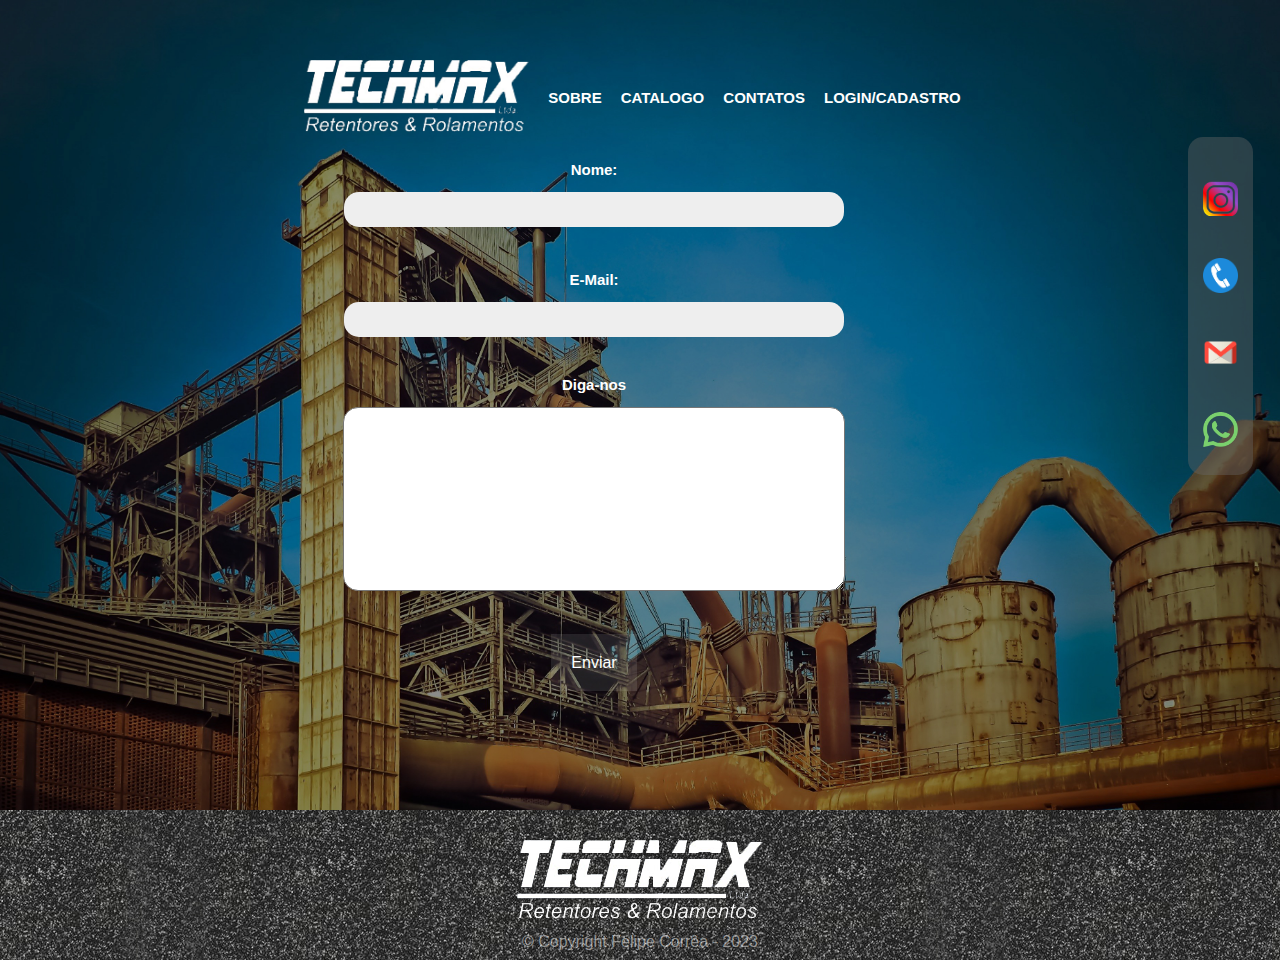
<file: contatos.html>
<!DOCTYPE html>
<html lang="pt-br">
    <head>
        <meta charset="UTF-8">
        <meta http-equiv="X-UA-Compatible" content="IE=edge">
        <meta name="viewport" content="width=device-width, initial-scale=1.0">
        <link rel="stylesheet" href="contatos.css">
        <link rel="stylesheet" href="cssreset.css">
        <title>Contato TechMax</title>
    </head>
    <body>
        <header>
                <nav>
                    <ul>
                        <a href="index.html"><img src="logoprodutos.png"></a>
                        <li><a href="#">Sobre</a></li>
                        <li><a href="catalogo.html">Catalogo</a></li>
                        <li><a href="contatos.html">Contatos</a></li>
                        <li><a href="login.html">Login/Cadastro</a></li>
                    </ul>
                </nav>   
            </div> 
        </header>
        <main>
            <ul class="contatos">
                <li>
                    <a href="https://www.instagram.com/copartechmax/">
                    <img src="instagram.png"></a>
                </li>
                <li>
                    <a href="tel://+5537999257704">
                    <img src="telefone.png"></a>
                </li>
                <li>
                    <a href="mailto:copartechmax@gmail.com">
                    <img src="email.png"></a>
                </li> 
                <li>
                    <a href="https://wa.me/5537999257704">
                    <img src="wpp.png"></a>
                </li>
            </ul>
        </main>
        <form class="container">
            <div class="name">
                <label for="nome">Nome:</label>
                <input type="text" id="nome" name="name_user" required>
            </div>
            <div class="mail">
                <label for="mail">E-Mail:</label>
                <input type="email" id="mail"  name="mail_user" required>
            </div>
            <div class="insert">
            <p>Diga-nos</p>
            <textarea></textarea>
            </div>
            <div class="box-3">
                <div class="btn btn-three">
                  <span>Enviar</span>
                </div>
              </div>
        </form>
        <footer>
            <p><img src="logoprodutos.png"></p>
            <p class="text">&copy; Copyright Felipe Corrêa - 2023</p>
        </footer>
    </body>
</html>
</file>
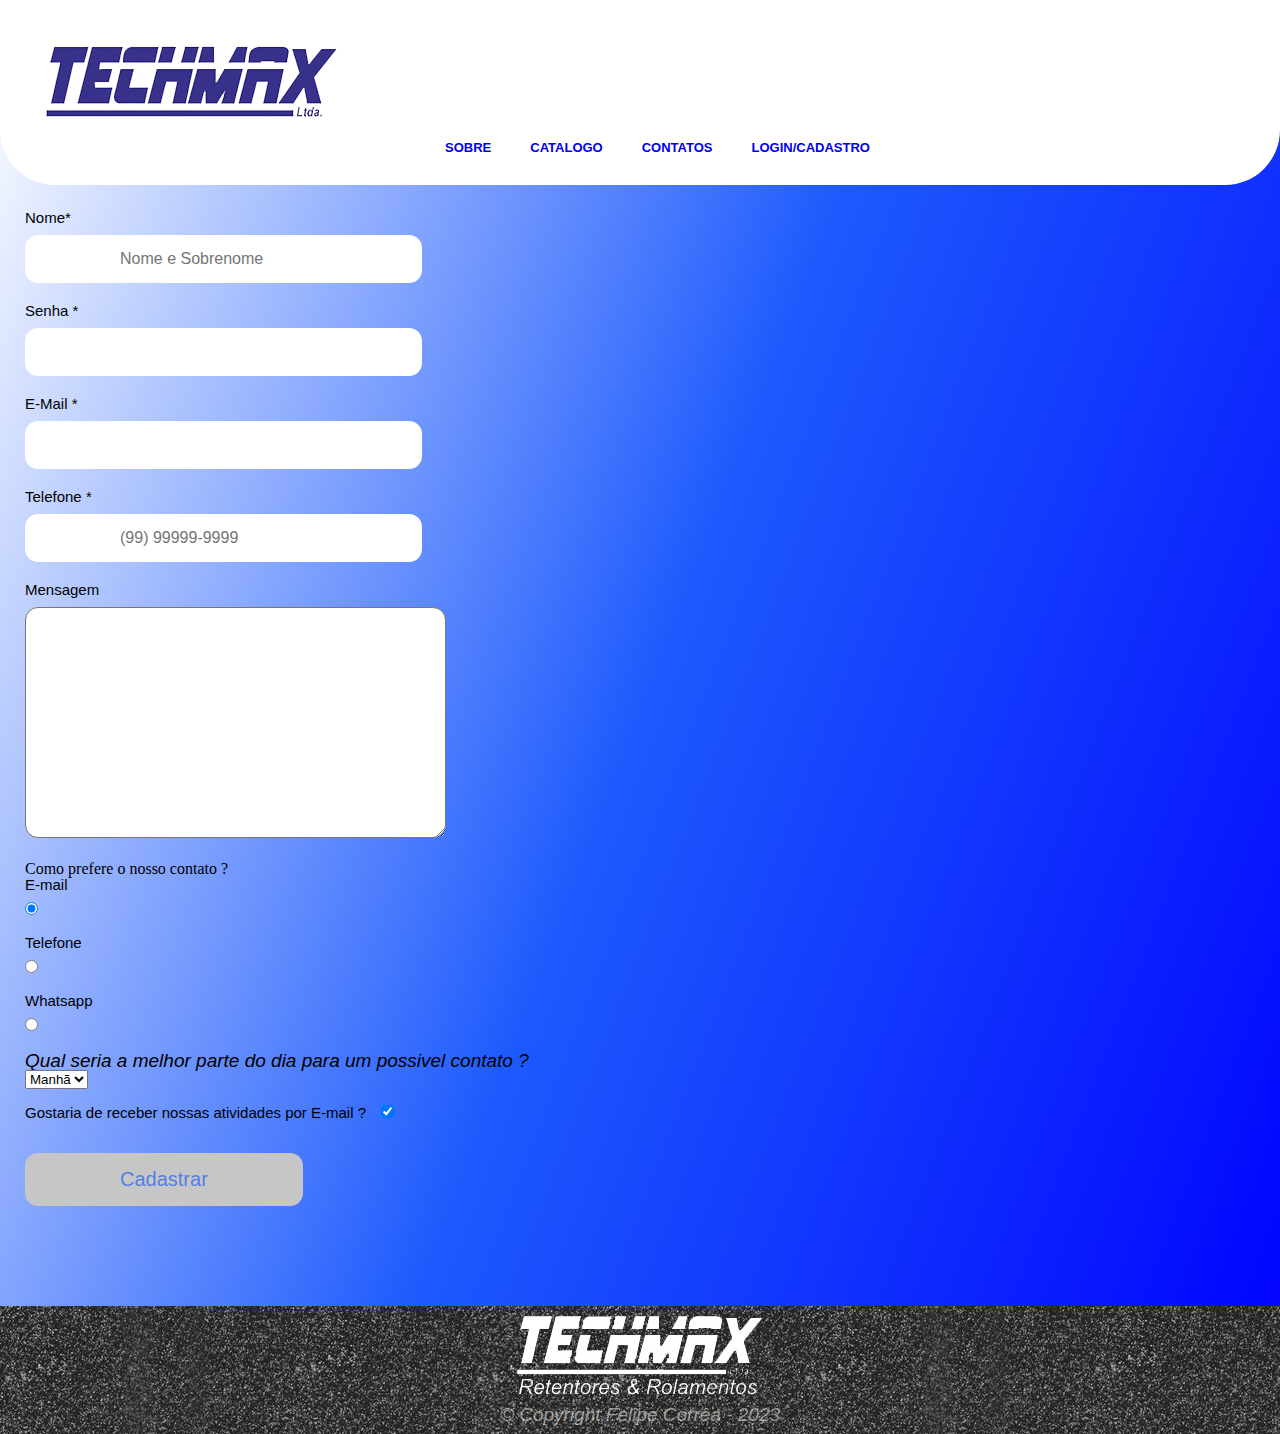
<file: login.html>
<!DOCTYPE html>
<html lang="pt-br">
    <head>
        <meta charset="UTF-8">
        <meta http-equiv="X-UA-Compatible" content="IE=edge">
        <meta name="viewport" content="width=device-width, initial-scale=1" />
        <link rel="stylesheet" href="cssreset.css">
        <link rel="stylesheet" href="login.css"> 
        <title>Login</title>
    </head>
    <body>
        <header>
            <div class="caixa">
                <h1 class="logo">
                    <a href="index.html">
                    <img src="logo.png" alt="Logo Techmax"></a></h1>
                <nav>
                    <ul>
                        <li><a href="#">Sobre</a></li>
                        <li><a href="catalogo.html">Catalogo</a></li>
                        <li><a href="contatos.html">Contatos</a></li>
                        <li><a href="login.html">Login/Cadastro</a></li>
                    </ul>
                </nav>   
            </div> 
        </header>
        <main>
            <form class="form">
                <label for="name_">Nome*</label>
                <input type="text" id="name_" required placeholder="Nome e Sobrenome">

                <label for="password">Senha *</label>
                <input type="password" id="password" required>

                <label for="email">E-Mail *</label>
                <input type="email" id="email" required>

                <label for="phone">Telefone *</label>
                <input type="tel" id="phone" required placeholder="(99) 99999-9999">
                
                <label for="mensage">Mensagem</label>
                <textarea cols="50" rows="15" id="mensage"></textarea>
                
                <fieldset>
                    <legend>Como prefere o nosso contato ?</legend>
                    <label for="radio-mail">E-mail</label>
                    <input type="radio" name="contatoclient" value="mail" id="radio-mail" checked>

                    <label for="radio-phone">Telefone</label>
                    <input type="radio" name="contatoclient" value="phone" id="radio-phone">

                    <label for="radio-whatsapp">Whatsapp</label>
                    <input type="radio" name="contatoclient" value="MessengerWPP" id="radio-whatsapp">
                </fieldset>
                
                <fieldset>
                    <legend class="titlehrcontact">Qual seria a melhor parte do dia para um possivel contato ?</legend>
                    <select required>
                        <option>Manhã</option>
                        <option>Tarde</option>
                        <option>Noite</option>
                    </select>
                </fieldset>
                <br>
                <fieldset  class="checkbox">
                    <label for="check-mail">Gostaria de receber nossas atividades por E-mail ?</label>
                    <input type="checkbox" checked>
                </fieldset>

                <input type="submit" value="Cadastrar">
            </form>
        </main>
        <footer>
            <p><img src="logoprodutos.png" alt="Logo Techmax Rodapé"></p>
            <p class="text">&copy; Copyright Felipe Corrêa - 2023</p>
        </footer>
    </body>
</html>
</file>
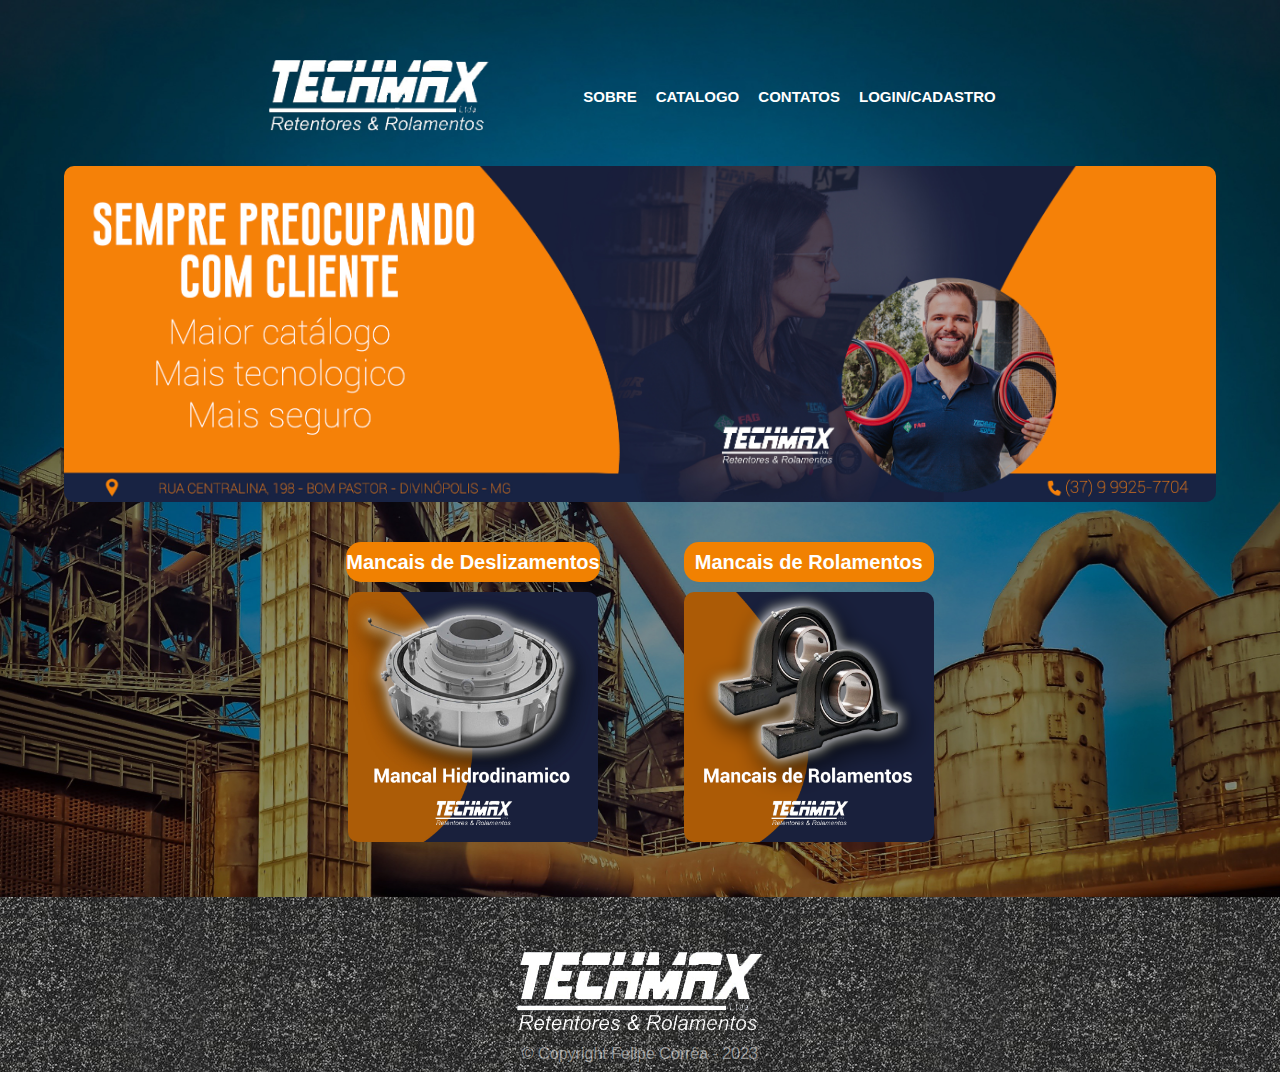
<file: macais.html>
<!DOCTYPE html>
<html lang="pt-br">
  <head>
      <meta charset="UTF-8">
      <meta http-equiv="X-UA-Compatible" content="IE=edge">
      <meta name="viewport" content="width=device-width, user-scalable=no, initial-scale=1, maximum-scale=1.0">
      <link rel="stylesheet" href="cssreset.css">
      <link rel="stylesheet" href="rolamentos.css">
      <link rel="stylesheet" href="catalogo.css">       
      <title>Mancais CoparTechMax</title>
  </head>

  <body style="overflow: auto;">
    <header>
      <div class="menu">
          <nav>
              <ul>
                  <a href="index.html"><img src="logoprodutos.png"></a>
                  <li><a href="#">Sobre</a></li>
                  <li><a href="catalogo.html">Catalogo</a></li>
                  <li><a href="contatos.html">Contatos</a></li>
                  <li><a href="login.html">Login/Cadastro</a></li>
              </ul>
          </nav>   
      </div> 
  </header>
        <main>
            <img class="parte1" src="banner 2.jpg">
            <!-- ⇩ ⇩ ⇩ Categorias ⇩ ⇩ ⇩ -->
            <ul>
                <li>
                    <h2>Mancais de Deslizamentos</h2>
                    <a href="retentores.html">
                    <img src="mancalhidro1.jpg">
                    </a>
                </li>
                <li>
                    <h2>Mancais de Rolamentos</h2>
                    <a href="mancaisderolamento.html">
                    <img src="mancaisderolamentos.png">
                </a>
                </li>
        </main>
        <footer>
          <p><img src="logoprodutos.png"></p>
          <p class="text">&copy; Copyright Felipe Corrêa - 2023</p>
        </footer>
  </body>
</html>
</file>
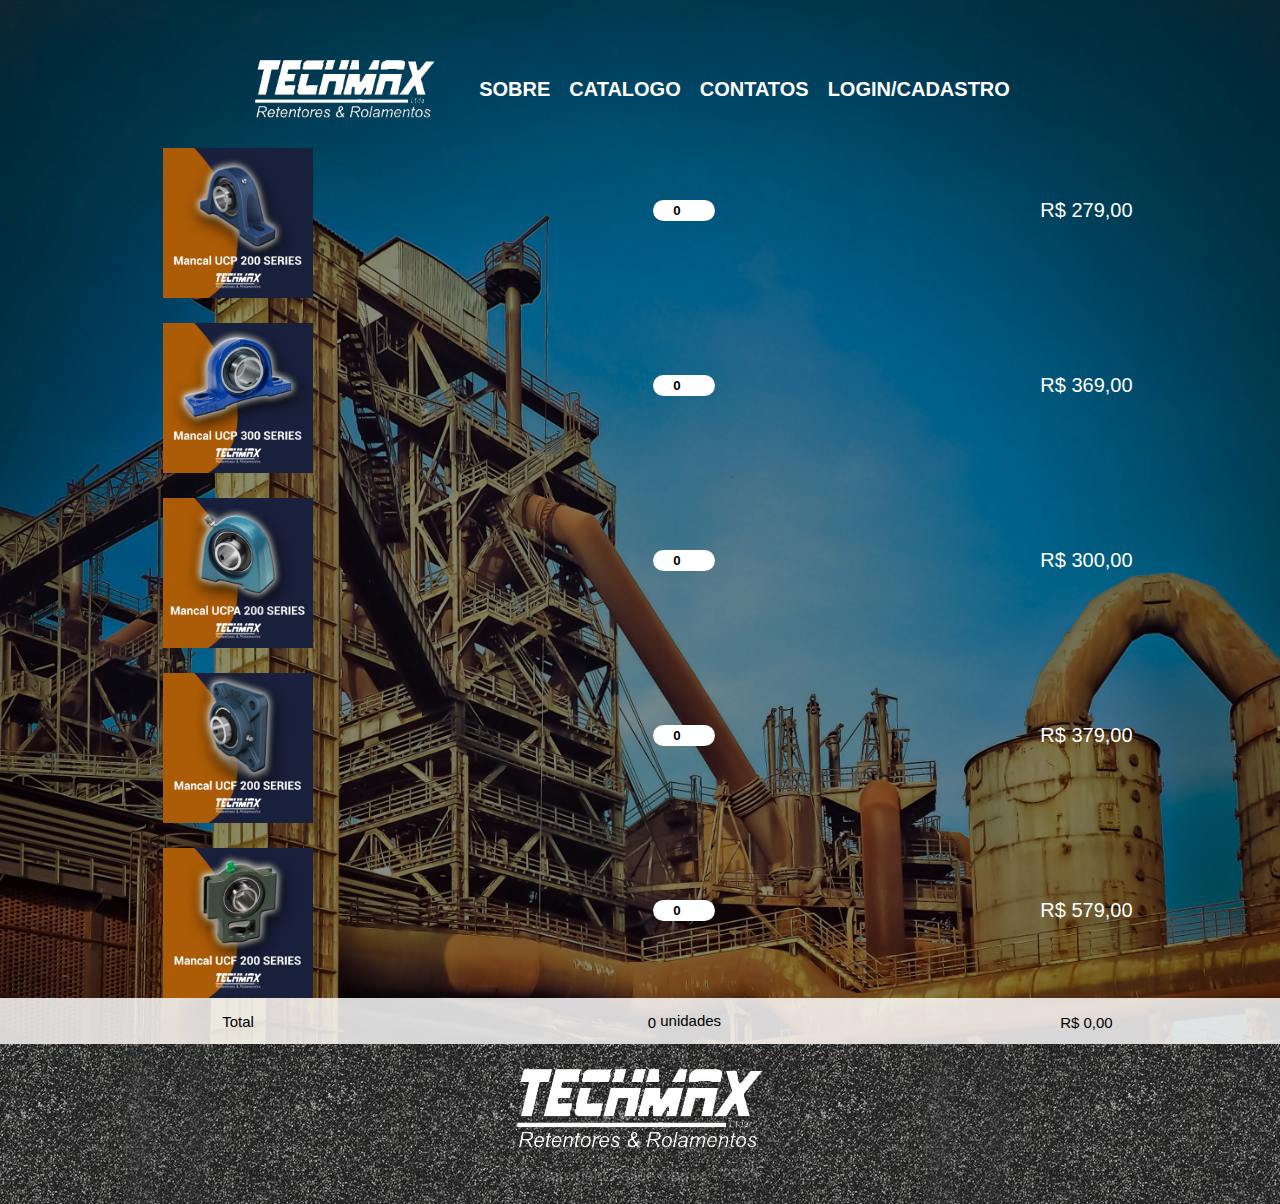
<file: mancaisderolamento.html>
<!DOCTYPE html>
<html lang="pt-br">
  <head>
      <meta charset="UTF-8">
      <meta http-equiv="X-UA-Compatible" content="IE=edge">
      <meta name="viewport" content="width=device-width, user-scalable=no, initial-scale=1, maximum-scale=1.0">
      <link rel="stylesheet" href="cssreset.css">
      <link rel="stylesheet" href="rolamentos.css">
      <script src="rolamento.js"></script>
      <title>Mancal de Rolamentos CoparTechMax</title>
  </head>

  <body style="overflow: auto;">
    <header>
      <div class="menu">
          <nav>
              <ul>
                  <a href="index.html"><img src="logoprodutos.png"></a>
                  <li><a href="#">Sobre</a></li>
                  <li><a href="catalogo.html">Catalogo</a></li>
                  <li><a href="contatos.html">Contatos</a></li>
                  <li><a href="login.html">Login/Cadastro</a></li>
              </ul>
          </nav>   
      </div> 
  </header>
      <table>
          <tbody>
            <tr>
                <td><img src="UCP200SERIES.jpg" title="mancalucp200series"></td>
                <td><input type="number" pattern="\d*" min="0" max="100" value="0" onchange="atualizaValorTotal()" required></td>
                <td class="preco">R$ 279,00</td>
            </tr>
            <tr>
                <td><img src="ucp300series.jpg" title="mancalucp300series"></td>
                <td><input type="number" pattern="\d*" min="0" max="100" value="0" onchange="atualizaValorTotal()" required></td>
                <td class="preco">R$ 369,00</td>
            </tr>
            <tr>
                <td><img src="ucpa200series.png" title="mancalucpa200series"></td>
                <td><input type="number" pattern="\d*" min="0" max="100" value="0" onchange="atualizaValorTotal()" required></td>
                <td class="preco">R$ 300,00</td>
            </tr>
            <tr>
                <td><img src="ucf200series.jpg" title="mancalucf200series"></td>
                <td><input type="number" pattern="\d*" min="0" max="100" value="0" onchange="atualizaValorTotal()" required></td>
                <td class="preco">R$ 379,00</td>
            </tr>
            <tr>
                <td><img src="uct200series.jpg" title="mancaluct200series"></td>
                <td><input type="number" pattern="\d*" min="0" max="100" value="0" onchange="atualizaValorTotal()" required></td>
                <td class="preco">R$ 579,00</td>
            </tr>

          </tbody>
          <tfoot>
            <tr class="total">
              <td class="total">Total</td>
              <td class="total"><span id="quantidade-total">0</span> unidades</td>
              <td class="total"><span id="valor-total">R$ 0,00</span></td>    
          </tfoot>
        </table>
        <footer>
          <p><img src="logoprodutos.png"></p>
          <p class="text">&copy; Copyright Felipe Corrêa - 2023</p>
        </footer>
  </body>
</html>
</file>
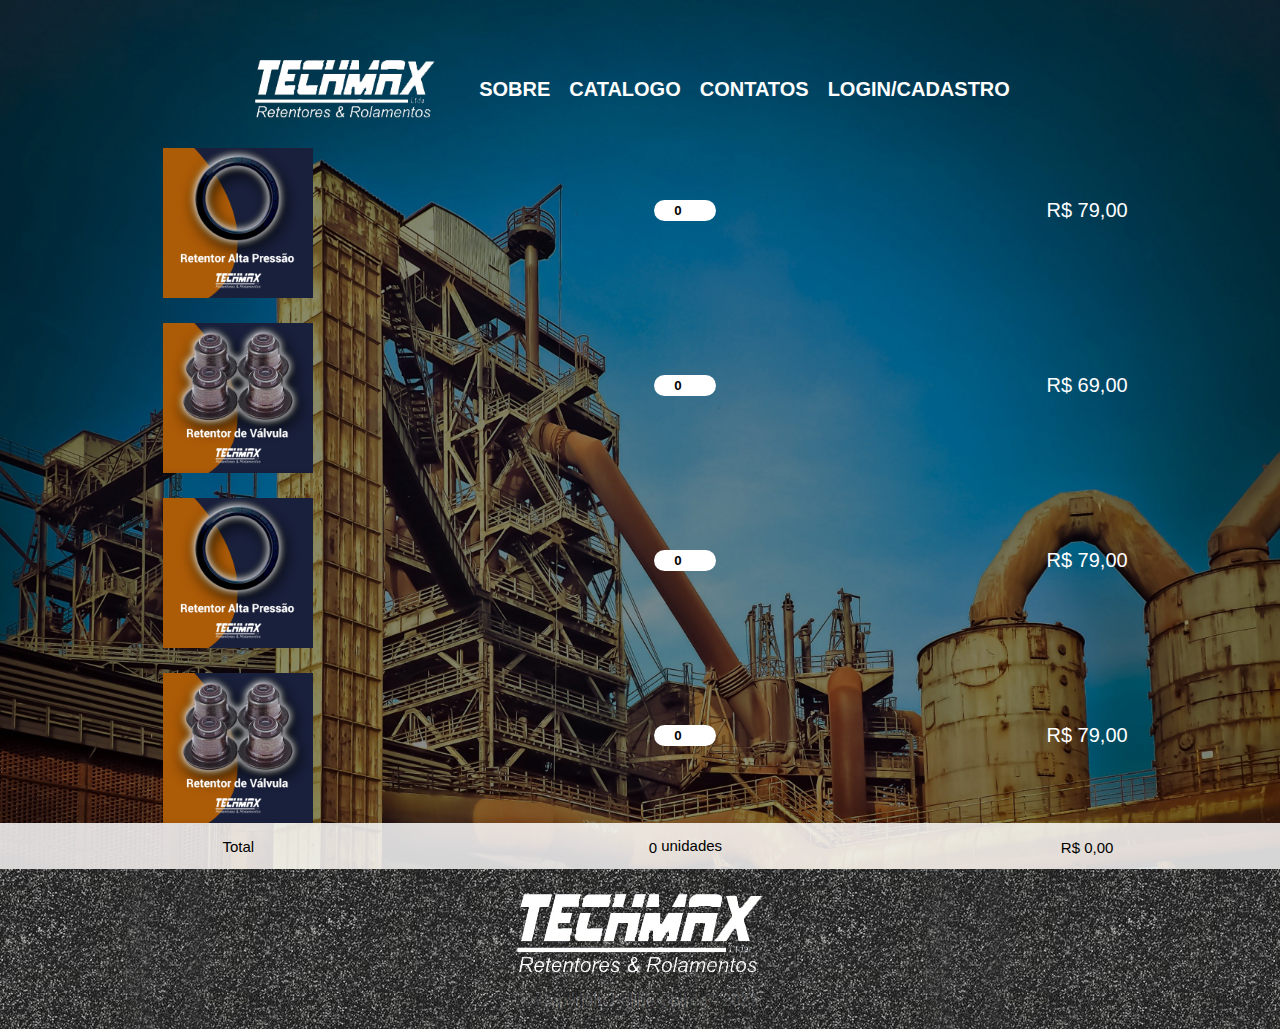
<file: retentores.html>
<!DOCTYPE html>
<html lang="pt-br">
  <head>
      <meta charset="UTF-8">
      <meta http-equiv="X-UA-Compatible" content="IE=edge">
      <meta name="viewport" content="width=device-width, user-scalable=no, initial-scale=1, maximum-scale=1.0">
      <link rel="stylesheet" href="cssreset.css">
      <link rel="stylesheet" href="rolamentos.css">
      <script src="rolamento.js"></script>
      <title>Retentores CoparTechMax</title>
  </head>

  <body style="overflow: auto;">
    <header>
      <div class="menu">
          <nav>
              <ul>
                  <a href="index.html"><img src="logoprodutos.png"></a>
                  <li><a href="#">Sobre</a></li>
                  <li><a href="catalogo.html">Catalogo</a></li>
                  <li><a href="contatos.html">Contatos</a></li>
                  <li><a href="login.html">Login/Cadastro</a></li>
              </ul>
          </nav>   
      </div> 
  </header>
      <table>
          <tbody>
            <tr>
                <td><img src="retentoraltapressao.jpg" title="retentoraltapressao"></td>
                <td><input type="number" pattern="\d*" min="0" max="100" value="0" onchange="atualizaValorTotal()" required></td>
                <td class="preco">R$ 79,00</td>
            </tr>
            <tr>
                <td><img src="retentor-de-valvula.png" title="retentor-de-valvula"></td>
                <td><input type="number" pattern="\d*" min="0" max="100" value="0" onchange="atualizaValorTotal()" required></td>
                <td class="preco">R$ 69,00</td>
            </tr>
            <tr>
                <td><img src="retentoraltapressao.jpg" title="retentoraltapressao"></td>
                <td><input type="number" pattern="\d*" min="0" max="100" value="0" onchange="atualizaValorTotal()" required></td>
                <td class="preco">R$ 79,00</td>
            </tr>
            <tr>
                <td><img src="retentor-de-valvula.png" title="retentor-de-valvula"></td>
                <td><input type="number" pattern="\d*" min="0" max="100" value="0" onchange="atualizaValorTotal()" required></td>
                <td class="preco">R$ 79,00</td>
            </tr>
          </tbody>
          <tfoot>
            <tr class="total">
              <td class="total">Total</td>
              <td class="total"><span id="quantidade-total">0</span> unidades</td>
              <td class="total"><span id="valor-total">R$ 0,00</span></td>    
          </tfoot>
        </table>
        <footer>
          <p><img src="logoprodutos.png"></p>
          <p class="text">&copy; Copyright Felipe Corrêa - 2023</p>
        </footer>
  </body>
</html>
</file>
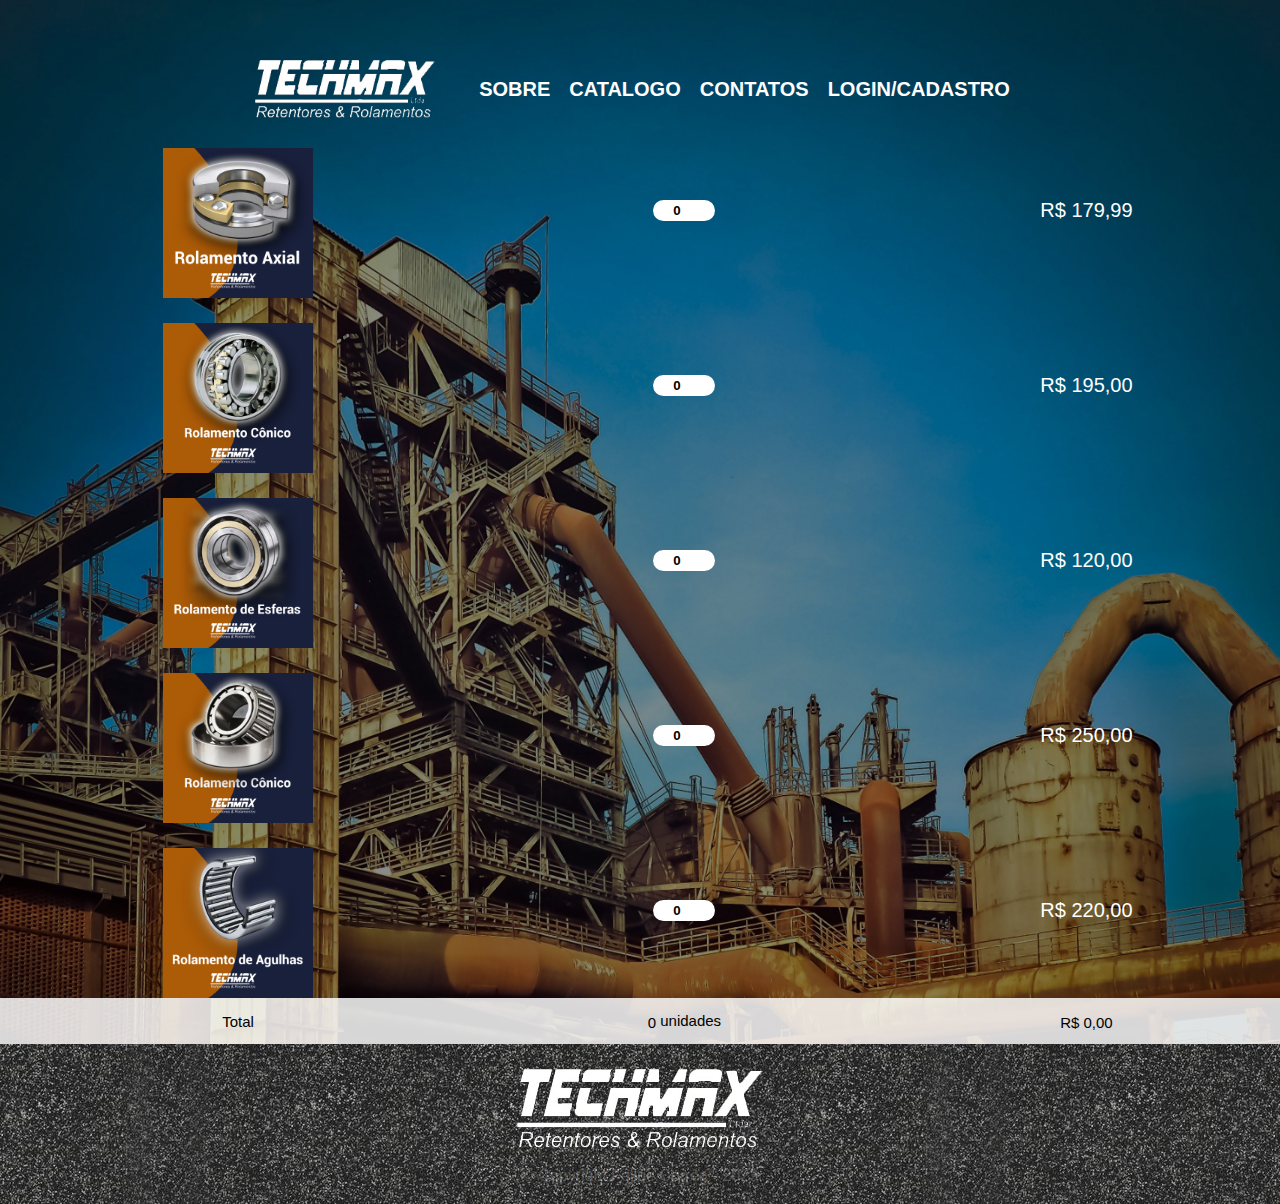
<file: rolamentos.html>
<!DOCTYPE html>
<html lang="pt-br">
  <head>
      <meta charset="UTF-8">
      <meta http-equiv="X-UA-Compatible" content="IE=edge">
      <meta name="viewport" content="width=device-width, user-scalable=no, initial-scale=1, maximum-scale=1.0">
      <link rel="stylesheet" href="cssreset.css">
      <link rel="stylesheet" href="rolamentos.css">
      <script src="rolamento.js"></script>
      <title>Rolamentos CoparTechMax</title>
  </head>

  <body style="overflow: auto;">
    <header>
      <div class="menu">
          <nav>
              <ul>
                  <a href="index.html"><img src="logoprodutos.png"></a>
                  <li><a href="#">Sobre</a></li>
                  <li><a href="catalogo.html">Catalogo</a></li>
                  <li><a href="contatos.html">Contatos</a></li>
                  <li><a href="login.html">Login/Cadastro</a></li>
              </ul>
          </nav>   
      </div> 
  </header>
      <table>
          <tbody>
            <tr>
              <td><img src="rolamento axial.jpg" title="Rolamento Axial"></td>
              <td><input type="number" pattern="\d*" min="0" max="100" value="0" onchange="atualizaValorTotal()" required></td>
              <td class="preco">R$ 179,99</td>
            </tr>
            <tr>
              <td><img src="rolamentoconico.png" title="Rolamento Conico"></td>
              <td><input type="number" pattern="\d*" min="0" max="100" value="0" onchange="atualizaValorTotal()" required></td>
              <td class="preco">R$ 195,00</td>
            </tr>
            <tr>
              <td><img src="rolamento.png" title="Rolamento"></td>
              <td><input type="number" pattern="\d*" min="0" max="100" value="0" onchange="atualizaValorTotal()" required></td>
              <td class="preco">R$ 120,00</td>
            </tr>
            <tr>
              <td><img src="rolamentoconico1.jpg" title="Rolamento"></td>
              <td><input type="number" pattern="\d*" min="0" max="100" value="0" onchange="atualizaValorTotal()" required></td>
              <td class="preco">R$ 250,00</td>
            </tr>
            <tr>
              <td><img src="rolamentos-agulhas-01.jpg" title="Rolamento"></td>
              <td><input type="number" pattern="\d*" min="0" max="100" value="0" onchange="atualizaValorTotal()" required></td>
              <td class="preco">R$ 220,00</td>
            </tr>
          </tbody>
          <tfoot>
            <tr class="total">
              <td class="total">Total</td>
              <td class="total"><span id="quantidade-total">0</span> unidades</td>
              <td class="total"><span id="valor-total">R$ 0,00</span></td>    
          </tfoot>
        </table>
        <footer>
          <p><img src="logoprodutos.png"></p>
          <p class="text">&copy; Copyright Felipe Corrêa - 2023</p>
        </footer>
  </body>
</html>
</file>
<file: contatos.css>
* {
    margin: 0;
    padding: 0;
}

body {
    margin: 0 auto;
    background-image: url(industria2.jpg);
    background-position: center;
    background-repeat: no-repeat;
    background-size: cover;
    min-width: 100%;
    min-height: 93.5vh;
}

h4 {
    color: #1b1ea0;
}

div {
    padding-top: 55px;
}

/* Menu */


nav {
    margin-top: 55px;
    padding: 5px;
    text-align: center;
}

nav li {
    display: inline-block;
    flex-wrap: wrap;
    padding-right: 15px;
}

nav ul {
    text-align: center;
}

nav ul img {
    width: 25vh;
    margin-right: 15px;
    min-width: auto;
}

nav a {
    text-transform: uppercase;
    color: #ffffff;
    font-weight: bold;
    font-size: 15px;
    text-decoration: none;
    font-family: 'Franklin Gothic Medium', 'Arial Narrow', Arial, sans-serif;
}

nav ul li :hover {
    color: black;
    opacity: 0.8;
}

/* ------------- Menu ------------- */


.contatos {
    display: inline-flex;
    position: relative;
    flex-direction: column;
    float: right;
    margin-right: 3vh;
    background-color: rgb(104, 104, 104,0.4);
    border-radius: 15px;
    padding: 15px;
    justify-content: right center;
}


ul li img {
    margin-top: 150px;
    padding-top: 15px;
    max-width: 35px;
    max-height: 35px;
    margin-block: 1.5vh;
}

/* ------------- form ------------- */

form {
    display: flex;
    flex-direction: column;
    align-items: center;
}

form div {
    text-align: center;
    padding: 20px;
    position: relative;
}

form label {
    display: block;
    font-weight: bold;
    font-size: 15px;
    color: #fff;
    padding: 5px;
    font-family: 'Franklin Gothic Medium', 'Arial Narrow', Arial, sans-serif;
    margin-bottom: 10px;
}
  
form input {
    text-align: center;
    display: block;
    width: 50vh;
    padding: 10px;
    border: none;
    border-radius: 15px;
    padding-left: 2.5rem;
    background-color: #eee;
}


/* ------------- form ------------- */

/* ------------- diga-nos ------------- */

.insert p {
    color: white;
    font-weight: bold;
    font-size: 15px;
    margin-bottom: 15px;
    font-family: 'Franklin Gothic Medium', 'Arial Narrow', Arial, sans-serif;
}

.insert textarea {
    height: 150px;
    width: 52vh;
    border-radius: 15px;
    color: black;
    padding: 1rem;
    font-family: 'Franklin Gothic Medium', 'Arial Narrow', Arial, sans-serif;
}

/* ------------- diga-nos ------------- */

/* ------------- botao ------------- */

.btn-three {
    color: white;
    transition: all 0.5s;
    position: relative;
    font-family: 'Franklin Gothic Medium', 'Arial Narrow', Arial, sans-serif;
  }
.btn-three::before {
    content: '';
    position: absolute;
    top: 0;
    left: 0;
    width: 100%;
    height: 100%;
    z-index: 1;
    background-color: rgba(255,255,255,0.1);
    transition: all 0.3s;
  }
.btn-three:hover::before {
    opacity: 0 ;
    transform: scale(0.5,0.5);
  }
.btn-three::after {
    content: '';
    position: absolute;
    top: 0;
    left: 0;
    width: 100%;
    height: 100%;
    z-index: 1;
    opacity: 0;
    transition: all 0.3s;
    border: 1px solid rgba(255,255,255,0.5);
    transform: scale(1.2,1.2);
  }
.btn-three:hover::after {
    opacity: 1;
    transform: scale(1,1);
  }

/* ------------- botao ------------- */



/* ------------- RODAPE ------------- */
footer {
    background-image: url(imagem-de-fundo-ruído-abstrato-preto-uso-para-textura-design-manipulação-fotos-181584925.jpg);
    padding-top: 25px;
    margin-top: 11vh;
}

footer p {
    
    text-align: center;
    font-family: 'Franklin Gothic Medium', 'Arial Narrow', Arial, sans-serif;
    padding-bottom: 10px;
    padding-top: 5px;
    color: rgb(255,255,255,0.5);
}

/* ------------- RODAPE ------------- */

::-webkit-scrollbar {
    width: 8px !important;
    height: 8px !important;
}

::-webkit-scrollbar-track {
    background: rgb(255,255,255,0.8);
}

::-webkit-scrollbar-thumb {
    background: #4f4fFF;
    border-radius: 5px !important;
}

::-webkit-scrollbar-thumb:hover {
    background: #4f4fFF;
}
</file>
<file: login.css>
body {
    background: rgb(255,255,255);
    background: -moz-linear-gradient(111deg, rgba(255,255,255,1) 0%, rgba(29,90,253,1) 50%, rgba(0,0,255,1) 100%);
    background: -webkit-linear-gradient(111deg, rgba(255,255,255,1) 0%, rgba(29,90,253,1) 50%, rgba(0,0,255,1) 100%);
    background: linear-gradient(111deg, rgba(255,255,255,1) 0%, rgba(29,90,253,1) 50%, rgba(0,0,255,1) 100%);
    position: relative;
    height: auto;
    background-repeat: repeat;
}

.logo {
    margin : 13px;
    max-width: 300px;
}

.caixa {
    background-color: rgb(255, 255, 255);
    padding: 2%;
    border-radius: 0 0 55px 55px;

}

nav {
    padding: 5px;
    text-align: center;
}

nav li {
    display: inline-block;
    margin: 0 0 0 35px;
}

nav ul {
    text-align: center;
}

nav a {
    text-transform: uppercase;
    color: #0000f0;
    font-weight: bold;
    font-size: 13px;
    text-decoration: none;
    font-family: 'Franklin Gothic Medium', 'Arial Narrow', Arial, sans-serif;
}

nav ul li :hover {
    color: black;
    opacity: 0.8;
}


footer {
    background-image: url(imagem-de-fundo-ruído-abstrato-preto-uso-para-textura-design-manipulação-fotos-181584925.jpg);
    padding-top: 10px;
    margin-top: 55px;
}

footer p {
    text-align: center;
    font-family: 'Franklin Gothic Medium', 'Arial Narrow', Arial, sans-serif;
    padding-bottom: 10px;
    color: rgb(255,255,255,0.5);
}

main {
    margin: 0 auto;
}

form {
    padding: 25px;
}

form label {
    display: block;
    font-size: 15px;
    padding-bottom: 10px;
    font-family: 'Franklin Gothic Medium', 'Arial Narrow', Arial, sans-serif;
    cursor: pointer;
}

form input {
    display: block;
    margin: 0 0 20px;
    border-radius: 13px;
    font-size: 16px ;
    border-style: unset;
    padding: 15px 95px;
}

form textarea {
    margin: 0 0 20px;
    border-radius: 13px;
}

p {
    font-size: 19px;
    font-family: 'Franklin Gothic Medium', 'Arial Narrow', Arial, sans-serif;
    font-style: oblique;
}

.checkbox {
    display: inline-flex;
    padding-bottom: 20px;
    color: black;
}

.checkbox input {
    margin: 0px 0px 15px 15px;
}

input[type="submit"] {
    font-family: 'Franklin Gothic Medium', 'Arial Narrow', Arial, sans-serif;
    font-size: 20px;
    background-color: #c6c6c6;
    color: rgba(0, 76, 255, 0.611);
}

input:hover[type="submit"] {
    background-color: darkslategray;
    color: white;
    transition: 0.5s;
    cursor: pointer;
}

.titlehrcontact {
    font-size: 19px;
    font-family: 'Franklin Gothic Medium', 'Arial Narrow', Arial, sans-serif;
    font-style: oblique;
}

::-webkit-scrollbar {
    width: 8px !important;
    height: 8px !important;
}

::-webkit-scrollbar-track {
    background: rgb(255,255,255,0.8);
}

::-webkit-scrollbar-thumb {
    background: #4f4fFF;
    border-radius: 5px !important;
}

::-webkit-scrollbar-thumb:hover {
    background: #4f4fFF;
}
</file>
<file: rolamentos.css>
* {
    margin: 0;
    padding: 0;
}

body {
    margin: 0 auto;
    background-image: url(industria2.jpg);
    background-position: bottom;
    background-repeat: no-repeat;
    background-size: cover;
}

footer {
    text-align: center;
    font-family: 'Franklin Gothic Medium', 'Arial Narrow', Arial, sans-serif;
    color: rgb(255,255,255,0.2);
}

div {
    padding-top: 55px;
}

nav {
    padding: 5px;
    text-align: center;
}

nav li {
    display: inline-block;
    padding-right: 15px;
}

nav ul {
    text-align: center;
}

nav ul img {
    width: 20vh;
    margin-right: 40px;
    min-width: auto;
}

nav a {
    text-transform: uppercase;
    color: #ffffff;
    font-weight: bold;
    font-size: 20px;
    text-decoration: none;
    font-family: 'Franklin Gothic Medium', 'Arial Narrow', Arial, sans-serif;
}

nav ul li :hover {
    color: black;
    opacity: 0.8;
}

/* Menu / Cabeçalho */

/* Corpo */
table {
    display: inline-block;
    list-style: none;
    text-align: center;
}

td img {
    padding-top: 25px;
    width: 150px;
    height: 150px;
}

.preco {
    font-size: 20px;
    font-family: 'Franklin Gothic Medium', 'Arial Narrow', Arial, sans-serif;

    color: #ffffff;
}

td input {
	border-radius: 50em;
	border: 3px solid transparent;
	position: relative;
	display: inline-flex;
	font-weight: bold;
	text-decoration: none;
	color: #000000;
	cursor: pointer;
    text-align: center;
}

.total {
    font-size: 15px;
    font-family: 'Franklin Gothic Medium', 'Arial Narrow', Arial, sans-serif;
    background-color: rgb(255,255,255,0.6);
    width: 2%;
    display: list-item -moz-inline-stack;
    padding: 15px;
}

footer img {
    padding-top: 25px;
}

footer p {
    text-align: center;
    background-image: url(imagem-de-fundo-ruído-abstrato-preto-uso-para-textura-design-manipulação-fotos-181584925.jpg);
    padding-bottom: 20px;
}
/* Scroll Bar  */
::-webkit-scrollbar {
    width: 8px !important;
    height: 8px !important;
}

::-webkit-scrollbar-track {
    background: rgb(255,255,255,0.8);
}

::-webkit-scrollbar-thumb {
    background: #4f4fFF;
    border-radius: 5px !important;
}

::-webkit-scrollbar-thumb:hover {
    background: #4f4fFF;
}

/* Scroll Bar   */
</file>
<file: catalogo.css>
* {
    margin: 0;
    padding: 0;
}

body {
    margin: 0 auto;
    background-image: url(industria2.jpg);
    background-position: bottom;
    background-repeat: no-repeat;
    background-size: cover;
}

div {
    padding-top: 55px;
}

nav {
    padding: 5px;
    text-align: center;
}

nav li {
    display: inline-block;
    padding-right: 15px;
}

nav ul {
    text-align: center;
    padding-bottom: 30px;
}

.parte1 {
    box-sizing: border-box;
    width: 90%;
    height: 30%;
}

nav a {
    text-transform: uppercase;
    color: #ffffff;
    font-weight: bold;
    font-size: 15px;
    text-decoration: none;
    font-family: 'Franklin Gothic Medium', 'Arial Narrow', Arial, sans-serif;
}

nav ul li :hover {
    color: black;
    opacity: 0.8;
    
}

nav ul img {
    box-sizing: border-box;
    width: 30vh;
    padding-right: 50px;
}

main{
    width: 100%;
    max-width: 100%;
    align-items: center;
}

main li {
    display: inline-block;
    padding-inline: 40px;
    align-items: center;
    color: #ffffff;
    max-width: 100%;
}

main h2 {
    text-align: center;
    font-family: 'Franklin Gothic Medium', 'Arial Narrow', Arial, sans-serif;
    padding-bottom: 10px;
    padding-top: 10px;
    font-size: 20px;
    margin-top: 40px;
    background-color: #F18101; 
    border-radius: 15px;
    margin-bottom: 10px;
}

main ul li :hover {
    border-radius:50%;
    transition: 1s;
    -xpedu-transform: scale(1.1);
    -ms-transform: scale(1.1);
    transform: scale(1.1);
}

main img {
    border-radius: 10px;
    width: 250px;
    height: 250px;
    display: flex;
    margin-left: auto;
    margin-right: auto;
}

ul {
    list-style: none;
    text-align: center;
}

form {
    text-align: center;
    margin-top: 35px;
}

form input{
    border: none;
    background-color: rgb(255,255,255,0.5);
    border-radius: 30px;
    outline: none;
    padding: 10px 35px;
    max-width: 300px;
    font-size: 25px;
    text-align: center;
    font-family: 'Franklin Gothic Medium', 'Arial Narrow', Arial, sans-serif;
}

form button {
    background: none;
    border: none;
    font-size: 35px;
}

footer {
    background-image: url(imagem-de-fundo-ruído-abstrato-preto-uso-para-textura-design-manipulação-fotos-181584925.jpg);
    padding-top: 25px;
    margin-top: 55px;
}

footer p {
    text-align: center;
    font-family: 'Franklin Gothic Medium', 'Arial Narrow', Arial, sans-serif;
    padding-bottom: 10px;
    padding-top: 5px;
    color: rgb(255,255,255,0.5);
}

/* Scroll Bar  */
::-webkit-scrollbar {
    width: 8px !important;
    height: 8px !important;
}

::-webkit-scrollbar-track {
    background: rgb(255,255,255,0.8);
}

::-webkit-scrollbar-thumb {
    background: #4f4fFF;
    border-radius: 5px !important;
}

::-webkit-scrollbar-thumb:hover {
    background: #4f4fFF;
}


/* Scroll Bar   */
</file>
<file: cssreset.css>
/* http://meyerweb.com/eric/tools/css/reset/ */
/* v1.0 | 20080212 */

html, body, div, span, applet, object, iframe,
h1, h2, h3, h4, h5, h6, p, blockquote, pre,
a, abbr, acronym, address, big, cite, code,
del, dfn, em, font, img, ins, kbd, q, s, samp,
small, strike, strong, sub, sup, tt, var,
b, u, i, center,
dl, dt, dd, ol, ul, li,
fieldset, form, label, legend,
table, caption, tbody, tfoot, thead, tr, th, td {
	margin: 0;
	padding: 0;
	border: 0;
	outline: 0;
	font-size: 100%;
	vertical-align: middle;

}
body {
	line-height: 1;
}
ol, ul {
	list-style: none;
}
blockquote, q {
	quotes: none;
}
blockquote:before, blockquote:after,
q:before, q:after {
	content: '';
	content: none;
}

/* remember to define focus styles! */
:focus {
	outline: 0;
}

/* remember to highlight inserts somehow! */
ins {
	text-decoration: none;
}
del {
	text-decoration: line-through;
}

/* tables still need 'cellspacing="0"' in the markup */
table {
	border-collapse: collapse;
	border-spacing: 0;
}
</file>
